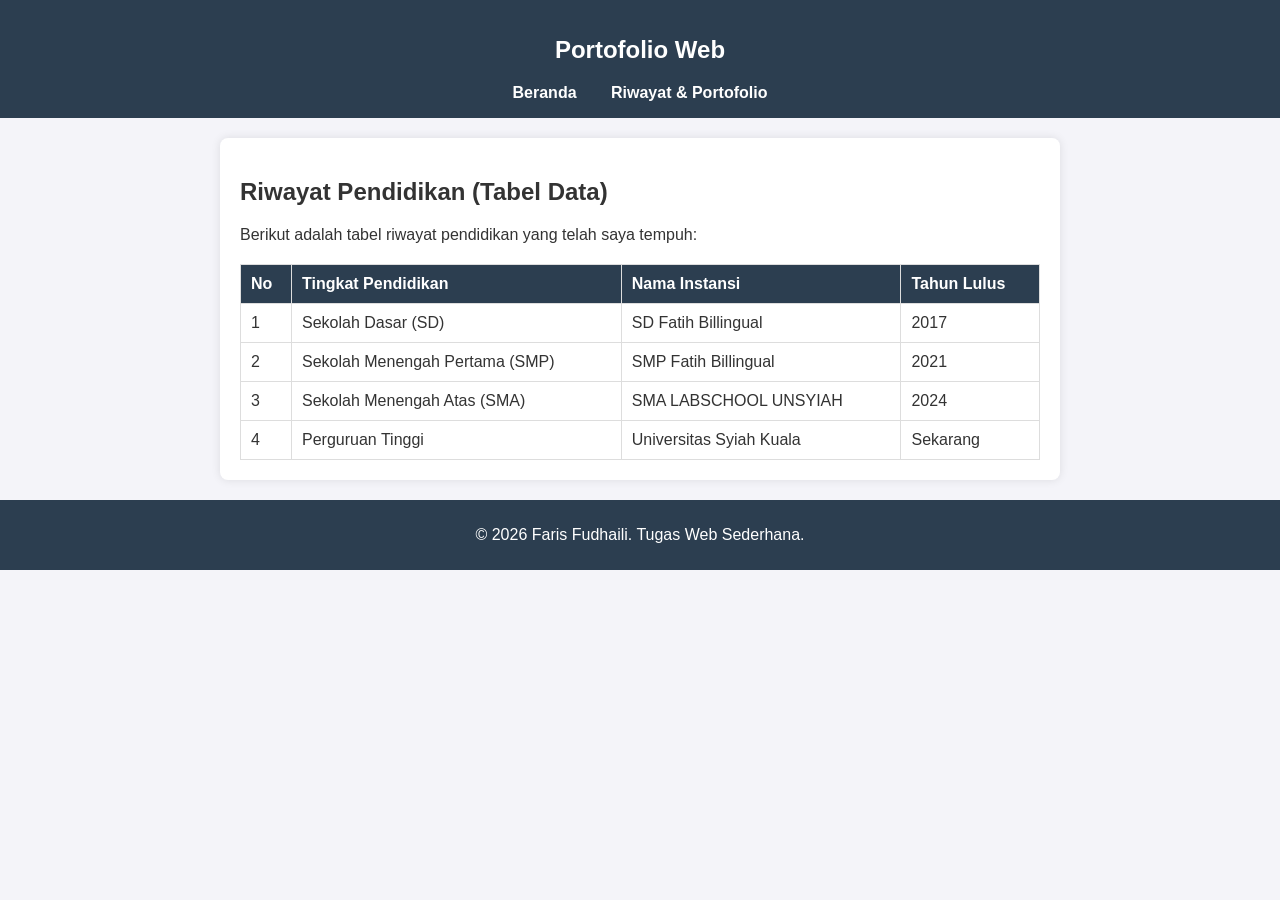
<file: portofolio.html>
<!DOCTYPE html>
<html lang="id">
<head>
    <meta charset="UTF-8">
    <meta name="viewport" content="width=device-width, initial-scale=1.0">
    <title>Portofolio - Riwayat Pendidikan</title>
    <link rel="stylesheet" href="style.css">
</head>
<body>

    <header>
        <h2>Portofolio Web</h2>
        <nav>
            <a href="index.html">Beranda</a>
            <a href="portofolio.html">Riwayat & Portofolio</a>
        </nav>
    </header>

    <div class="container">
        <h2>Riwayat Pendidikan (Tabel Data)</h2>
        <p>Berikut adalah tabel riwayat pendidikan yang telah saya tempuh:</p>
        
        <table>
            <thead>
                <tr>
                    <th>No</th>
                    <th>Tingkat Pendidikan</th>
                    <th>Nama Instansi</th>
                    <th>Tahun Lulus</th>
                </tr>
            </thead>
            <tbody>
                <tr>
                    <td>1</td>
                    <td>Sekolah Dasar (SD)</td>
                    <td>SD Fatih Billingual </td>
                    <td>2017</td>
                </tr>
                <tr>
                    <td>2</td>
                    <td>Sekolah Menengah Pertama (SMP)</td>
                    <td>SMP Fatih Billingual</td>
                    <td>2021</td>
                </tr>
                <tr>
                    <td>3</td>
                    <td>Sekolah Menengah Atas (SMA)</td>
                    <td>SMA LABSCHOOL UNSYIAH</td>
                    <td>2024</td>
                </tr>
                <tr>
                    <td>4</td>
                    <td>Perguruan Tinggi</td>
                    <td>Universitas Syiah Kuala</td>
                    <td>Sekarang</td>
                </tr>
            </tbody>
        </table>
    </div>

    <footer>
        <p>&copy; 2026 Faris Fudhaili. Tugas Web Sederhana.</p>
    </footer>

</body>
</html>
</file>
<file: style.css>
/* style.css */
body {
    font-family: Arial, sans-serif;
    margin: 0;
    padding: 0;
    background-color: #f4f4f9;
    color: #333;
}

header {
    background-color: #2c3e50;
    color: white;
    padding: 1rem 0;
    text-align: center;
}

nav a {
    color: white;
    margin: 0 15px;
    text-decoration: none;
    font-weight: bold;
}

nav a:hover {
    text-decoration: underline;
}

.container {
    max-width: 800px;
    margin: 20px auto;
    background: white;
    padding: 20px;
    border-radius: 8px;
    box-shadow: 0 0 10px rgba(0,0,0,0.1);
}

.profil-header {
    text-align: center;
}

.foto-profil {
    width: 150px;
    height: 150px;
    border-radius: 50%;
    object-fit: cover;
    border: 3px solid #2c3e50;
}

table {
    width: 100%;
    border-collapse: collapse;
    margin-top: 20px;
}

table, th, td {
    border: 1px solid #ddd;
}

th, td {
    padding: 10px;
    text-align: left;   
}

th {
    background-color: #2c3e50;
    color: white;
}

footer {
    text-align: center;
    padding: 10px;
    margin-top: 20px;
    background-color: #2c3e50;
    color: white;
}
</file>
